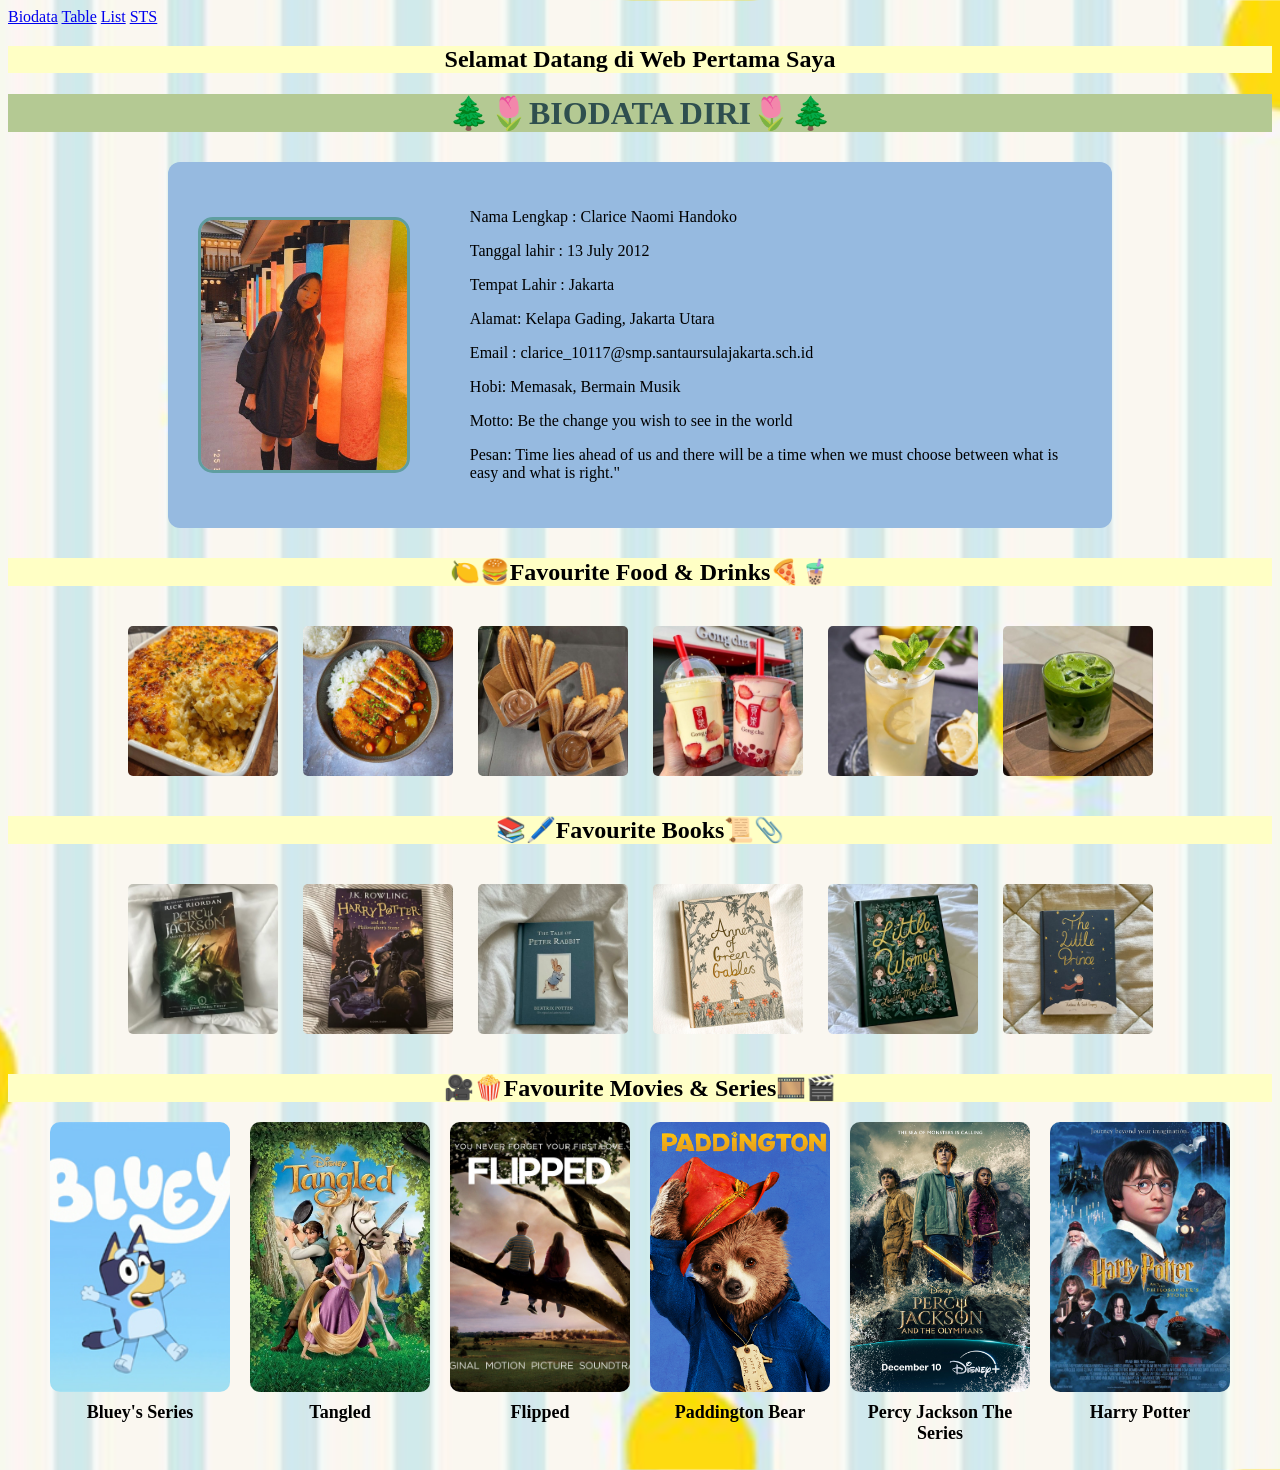
<file: Biodata.html>
<!DOCTYPE html>
<html>
    <div class="topnav">
        
            <a href="Biodata.html">Biodata</a>
            <a href="#table">Table</a>
            <a href="List.html">List</a>
            <a href="STS_TIK_94_12.html">STS</a>

        </div>
    <head>
        <title> 🌲🌷BIODATA DIRI🌷🌲</title>
        <link rel="stylesheet" href="Biodatastyle.css">
    </head>
    <body>
        <h2>Selamat Datang di Web Pertama Saya</h2>
        <h1>🌲🌷BIODATA DIRI🌷🌲</h1>
        <div class="biodata">
            <div class="content">
                <div class="foto">
                    <img src="Nao Kecil Frog.jpg" alt="Foto Naomi" class="top">
                    <img src="Nao 1.jpeg" alt="Foto Masa Kecil" class="bottom">
                </div>
            <div class="isi">
            <p>Nama Lengkap : Clarice Naomi Handoko</p>
            <p>Tanggal lahir : 13 July 2012 </p>
            <p>Tempat Lahir : Jakarta</p>
            <p>Alamat: Kelapa Gading, Jakarta Utara</p>
            <p>Email : clarice_10117@smp.santaursulajakarta.sch.id</p>
            <p>Hobi: Memasak, Bermain Musik</p>
            <p>Motto: Be the change you wish to see in the world </p>
            <p>Pesan: Time lies ahead of us and there will be a time when we must choose between what is easy and what is right." </p>
            </div>
            </div>
        </div>
        <div class="🍋🍔Favourite Food & Drinks🍕🧋">
            <h2>🍋🍔Favourite Food & Drinks🍕🧋</h2>
        </div>
       <div class="food-container">

        <div class="food-card">
            <img src="Mac and cheese.jpg" alt="Mac & Cheese">
            <p>Mac & Cheese</p>
        </div>

        <div class="food-card">
            <img src="Curry.jpg" alt="Japanese Curry">
            <p>Japanese Curry</p>
        </div>

        <div class="food-card">
            <img src="Churros.jpg" alt="Churros">
            <p>Churros</p>
        </div>

        <div class="food-card">
            <img src="Bubble Tea.jpg" alt="Bubble Tea">
            <p>Bubble Tea</p>
        </div>

        <div class="food-card">
            <img src="Lemonade.jpg" alt="Lemonade">
            <p>Lemonade</p>
        </div>

        <div class="food-card">
            <img src="Matcha.jpg" alt="Matcha">
            <p>Matcha</p>
        </div>

    </div>
</section>

<div class="📚🖊️Favourite Books📜📎">
            <h2>📚🖊️Favourite Books📜📎</h2>
        </div>
       <div class="book-container">

        <div class="book-card">
            <img src="Percy Jackson and the Olympians_ The Lightning Thief by_ Rick Riordan.jpg" alt="Percy Jackson and the Olympians">
            <p>Percy Jackson and the Olympians</p>
        </div>

        <div class="book-card">
            <img src="harry potter (1).jpg" alt="Harry Potter">
            <p>Harry Potter</p>
        </div>

        <div class="book-card">
            <img src="The Tale of Peter Rabbit🐰.jpg" alt="The Tale of Peter Rabbit">
            <p>The Tale of Peter Rabbit</p>
        </div>

        <div class="book-card">
            <img src="Anne of Green Gables.jpg" alt="Anne Of Green Gables">
            <p>Anne Of Green Gables</p>
        </div>

        <div class="book-card">
            <img src="little women, march sisters, louisa may alcott, books, reading, puffin in bloom.jpg" alt="Little Women">
            <p>Little Women</p>
        </div>

        <div class="book-card">
            <img src="De Saint Expery, Antoine_ The Little Prince. Wordsworth Classic Collections_" alt="The Little Prince">
            <p>The Little Prince</p>
        </div>

        
    </div>
</section>

<div class="🎥🍿Favourite Movies & Series🎞️🎬"> 
    <h2>🎥🍿Favourite Movies & Series🎞️🎬</h2> 
</div> 

<div class="movie-container"> 

    <div class="movie-card"> 
        <img src="Bluey2.jpg" alt="Bluey's Series" class="normal">

        <video class="hover-video" autoplay muted loop playsinline>
            <source src="Bluey's Trailer.mp4" type="video/mp4">
        </video>

        <p>Bluey's Series</p> 
        
    </div> 



    <div class="movie-card"> 
        <img src="Tangled.jpg" alt="Tangled" class="normal">

        <video class="hover-video" autoplay muted loop playsinline>
            <source src="Tangled Trailer.mp4" type="video/mp4">
        </video>

        <p>Tangled</p> 
    </div> 


    <div class="movie-card"> 
        <img src="Flipped.jpg" alt="Flipped" class="normal">

        <video class="hover-video" autoplay muted loop playsinline>
            <source src="Flipped Trailer.mp4" type="video/mp4">
        </video>

        <p>Flipped</p> 
    </div> 


    <div class="movie-card"> 
        <img src="Paddington.png" alt="Paddington Bear" class="normal">

        <video class="hover-video" autoplay muted loop playsinline>
            <source src="Paddington's Trailer.mp4" type="video/mp4">
        </video>

        <p>Paddington Bear</p> 
    </div> 


    <div class="movie-card"> 
        <img src="PJO Series.jpg" alt="Percy Jackson The Series" class="normal">

        <video class="hover-video" autoplay muted loop playsinline>
            <source src="Percy Jackson Series Trailer.mp4" type="video/mp4">
        </video>

        <p>Percy Jackson The Series</p>
    </div> 


    <div class="movie-card"> 
        <img src="Harry Potter Movie.webp" alt="Harry Potter" class="normal">

        <video class="hover-video" autoplay muted loop playsinline>
            <source src="Harry Potter Philosopher Stone Trailer.mp4" type="video/mp4">
        </video>

        <p>Harry Potter</p> 
     
    </div> 

</div>
</file>
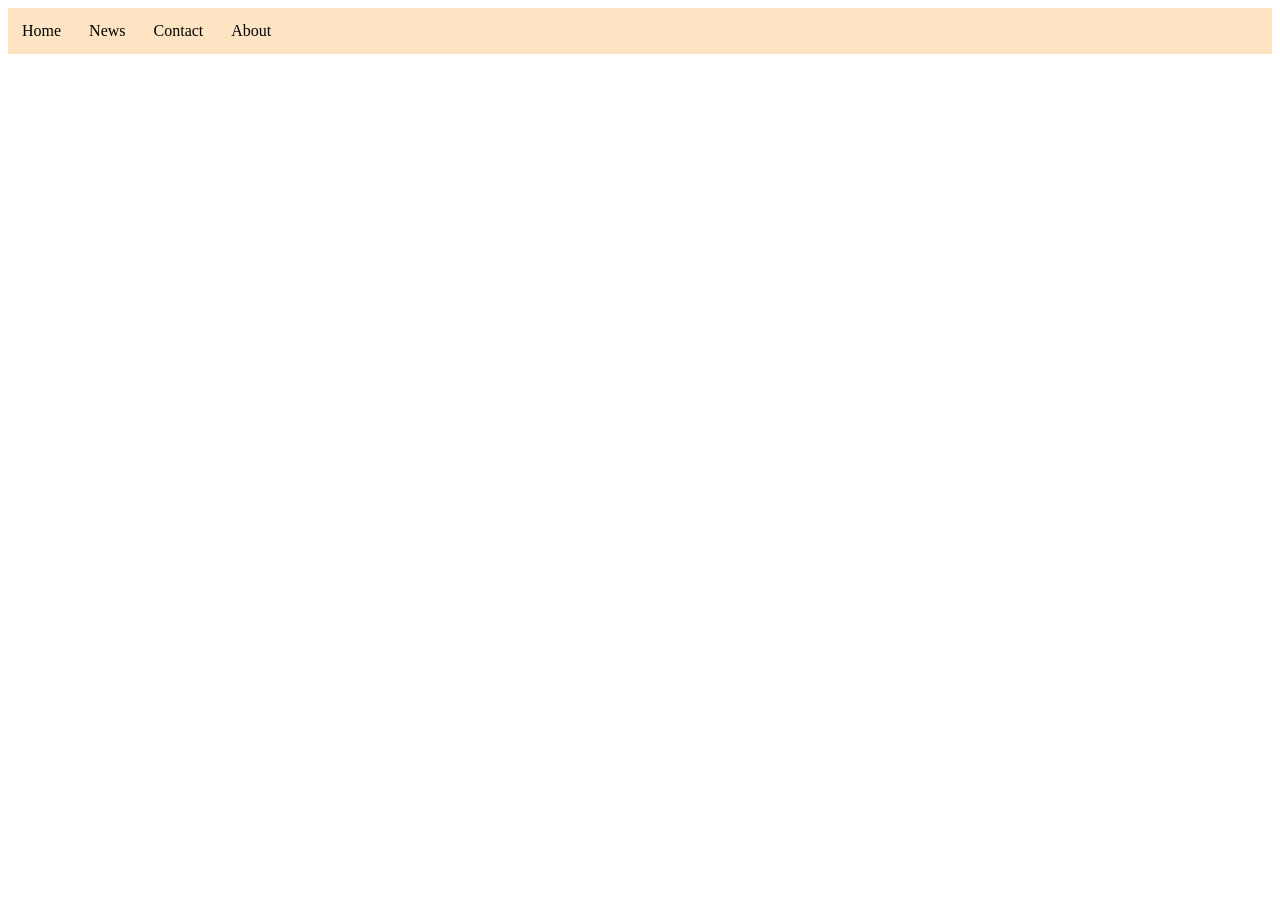
<file: dropdown.html>
<!DOCTYPE html>
<html>
    <head>
        <title>DROPDOWN</title>
        <link rel= "stylesheet" href="dropdown.css">
    </head>
    <body>
        <ul>
            <li><a href="#home">Home</a></li>
            <li class="dropdown"><a href="" class="dropbtn">News</a>
            <div class= "dropdown-content">
                <a href="">News1</a>
                <a href="">News2</a>
                <a href="">News3</a>
            </div>
            </li>
            <li><a href="#contact">Contact</a></li>
            <li><a href="#about">About</a></li>
            </ul>
        </body>
</file>
<file: Biodatastyle.css>
body{
    background-image: url(lemonnn.jpg);
    background-size: cover;
    background-position: center;
}
h2{
    background-color:#FFFFC5;
    color:black;
    text-align: center;
}
h1{
    background-color:rgb(180, 201, 147);
    color:darkslategrey;
    text-align: center;
}
div.biodata{
    margin: 30px auto;
    width: 70%;
    background-color: #96BAE0;
    color:black;
    padding: 30px;
    border-radius: 12px;
}

div.content{
    display: flex;
    align-items: center;
    justify-content: center;
    gap: 60px;
}

div.foto{
    position: relative;
    width: 250px;
    height: 250px;
    overflow: hidden;
    border-radius: 15px;
    cursor: pointer;
    display: flex;
    align-items: center;
    justify-content: center;
    border: 3px solid cadetblue;
}

div.foto img{
    position: absolute;
    width: 100%;
    height: 100%;
    object-fit: cover;
    object-position: center;
    transition: transform 0.5s ease, opacity 0.5s ease;
}

.foto img.top{
    opacity: 0;
    z-index: 2;
}

.foto:hover img.top{
    opacity: 1;
    transform: scale(1.1);
}

.foto img.bottom{
    opacity: 1; 
    z-index: 2;
}

.foto:hover img.bottom{
    opacity: 0;
    transform: scale(1.1);
}


.food-container {
    display: flex;
    flex-direction: row;
    justify-content: center;
    align-items: center;
    gap: 25px;
    flex-wrap: nowrap;
    overflow-x: auto;
    padding: 20px;
}

.food-card {
    width: 150px;
    height: 150px;
    flex-shrink: 0;
    border-radius: 5px;
    overflow: hidden;
    background-color: white;
    cursor: pointer;

    transition: transform 0.3s ease,
                box-shadow 0.3s ease;
}

.food-card img {
    width: 100%;
    height: 100%;
    object-fit: cover;

    transition: transform 0.4s ease;
}

.food-card:hover {
    transform: translateY(-12px) scale(1.08);
    box-shadow: 0 10px 25px rgba(0, 0, 0, 0.25);
}

.food-card:hover img {
    transform: scale(1.15);
}

.food-card p {
    position: relative;
    bottom: 40px;
    background-color: rgba(255, 43, 157, 0.9);
    color: white;
    padding: 3px;
    opacity: 0;
    transition: opacity 0.3s ease;
}

.food-card:hover p {
    opacity: 1;
}


.book-container {
    display: flex;
    flex-direction: row;
    justify-content: center;
    align-items: center;
    gap: 25px;
    flex-wrap: nowrap;
    overflow-x: auto;
    padding: 20px;
}

.book-card {
    width: 150px;
    height: 150px;
    flex-shrink: 0;
    border-radius: 5px;
    overflow: hidden;
    background-color: white;
    cursor: pointer;
    position: relative;

    transition: transform 0.3s ease,
                box-shadow 0.3s ease;
}

.book-card img {
    width: 100%;
    height: 100%;
    object-fit: cover;

    transition: transform 0.4s ease;
}

.book-card:hover {
    transform: translateY(-12px) scale(1.08);
    box-shadow: 0 10px 25px rgba(0, 0, 0, 0.25);
}

.book-card:hover img {
    transform: scale(1.15);
}

.book-card p {
   position: absolute;
    bottom: 0;
    left: 0;

    width: 100%;
    height: 44px;

    box-sizing: border-box;
    margin: 0;
    padding: 3px 5px;

    background-color: rgba(255, 43, 157, 0.9);
    color: white;

    font-size: 16px;
    line-height: 1.2;

    display: flex;
    align-items: flex-end;

    white-space: normal;
    overflow-wrap: break-word;

    opacity: 0;
    transition: opacity 0.3s ease;
}

.book-card:hover p {
    opacity: 1;
}

.book-card:hover p {
    opacity: 1;
}

.movie-container {
    display: flex;
    justify-content: center;
    gap: 20px;
}

.movie-card {
    position: relative;
    width: 180px;
    cursor: pointer;
    text-align: center;
}

.movie-card .normal,
.movie-card .hover-video {
    width: 180px;
    height: 270px;
    object-fit: cover;
    border-radius: 10px;
    display: block;
}

.movie-card .hover-video {
    position: absolute;
    top: 0;
    left: 0;
    opacity: 0;
    transition: opacity 0.3s ease;
}

.movie-card:hover .normal {
    opacity: 0;
}

.movie-card:hover .hover-video {
    opacity: 1;
}

.movie-card p {
    margin-top: 10px;
    font-size: 18px;
    font-weight: bold;
}
</file>
<file: dropdown.css>
ul{
    list-style-type: none;
    margin: 0;
    padding: 0;
    overflow: hidden;
    background-color: bisque
}
li{
    float:left;
}
li a , .dropbtn{
    display: inline-block;
    color: black;
    text-align: center;
    padding: 14px;
    text-decoration: none;
}
li a:hover, .dropdown:hover .dropbtn{
    background-color: orange;
} 
li.dropdown{
    display: inline-block;
}
.dropdown-content{
    display: none;
    position: absolute;
    background-color: blanchedalmond;
    min-width: 160px;
    box-shadow:0px 8px 16 px 0 px black;
    z-index: 1;
}
.dropdown-content a{
    color:rgb(18,99,99);
    padding: 12px 16px;
    text-decoration: none;
    display: block;
    text-align: left;
}
.dropdown-content a:hover{
    background-color:pink;

}
.dropdown:hover .dropdown-content{
    display: block
}
</file>
